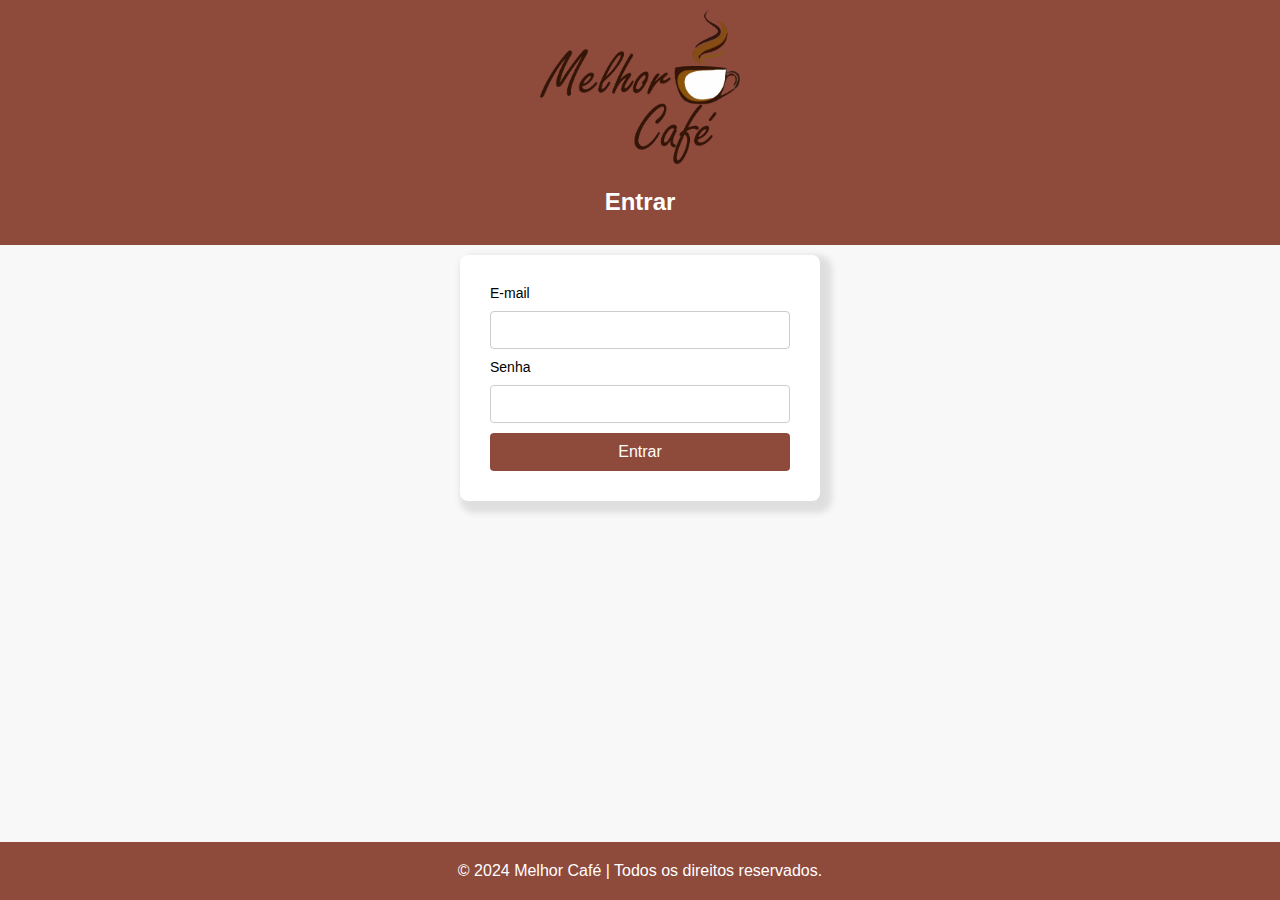
<file: login.html>
<!DOCTYPE html>
<html lang="pt-BR">
  <head>
    <meta charset="UTF-8" />
    <meta name="viewport" content="width=device-width, initial-scale=1.0" />
    <title>Login - Melhor Café</title>
    <link rel="stylesheet" href="./assets/css/style.css" />
  </head>
  <body>
    <header>
      <a href="index.html">
        <img
          width="200px"
          src="./assets/img/logo.webp"
          alt="Foto de Café Gourmet"
        />
      </a>
      <h2>Entrar</h2>
    </header>

    <section
      style="display: flex; justify-content: center; align-items: center"
    >
      <form
        id="loginForm"
        method="POST"
        action="login.php"
        style="
          display: flex;
          flex-direction: column;
          gap: 10px;
          margin-top: 10px;
          padding: 30px;
          border-radius: 8px;
          background-color: #fff;
          box-shadow: 6px 6px 6px 6px rgba(0.1, 0.1, 0.1, 0.1);
          width: 300px;
        "
      >
        <label for="email" style="font-size: 14px">E-mail</label>
        <input
          type="email"
          id="email"
          name="email"
          required
          style="
            padding: 10px;
            font-size: 14px;
            border: 1px solid #ccc;
            border-radius: 4px;
          "
        />

        <label for="senha" style="font-size: 14px">Senha</label>
        <input
          type="password"
          id="senha"
          name="senha"
          required
          style="
            padding: 10px;
            font-size: 14px;
            border: 1px solid #ccc;
            border-radius: 4px;
          "
        />

        <button
          type="submit"
          style="
            padding: 10px;
            background-color: #8e4a3b;
            color: #fff;
            border: none;
            border-radius: 4px;
            cursor: pointer;
            font-size: 16px;
          "
        >
          Entrar
        </button>       
      </form>
    </section>

    <!-- Footer -->
    <footer>
      <p>&copy; 2024 Melhor Café | Todos os direitos reservados.</p>
    </footer>

    <script>
      // Correção no id do formulário: 'loginForm' em vez de 'login-form'
      document
        .getElementById("loginForm")
        .addEventListener("submit", function (event) {
          event.preventDefault();

          // Pegando os valores de email e senha do formulário
          let email = document.getElementById("email").value;
          let senha = document.getElementById("senha").value;

          // Simulação de login (pode ser substituída por validação com uma API real ou banco de dados)
          if (email === "cliente@exemplo.com" && senha === "senha123") {
            // Armazenando as informações de login no localStorage para simulação
            let user = {
              nome: "Cliente",
              email: "cliente@exemplo.com",
            };
            let carrinho = JSON.parse(localStorage.getItem("carrinho")) || [];

            // Vincula o usuário com a compra
            let compra = {
              usuario: user,
              itens: carrinho,
              total: 0,
            };

            // Salva os dados da compra no localStorage (ou em um servidor)
            localStorage.setItem("carrinho", JSON.stringify(compra));
            window.location.href = "carrinho.html";
            
            localStorage.setItem("user", JSON.stringify(user)); // Salva os dados do usuário no localStorage
            alert("Login bem-sucedido!");
            window.location.href = "carrinho.html"; // Redireciona para a página do carrinho
          } else {
            alert("Usuário ou senha incorretos!");
          }
        });
    </script>
  </body>
</html>
</file>
<file: assets/css/style.css>
/* Estilos Gerais */
body {
    font-family: Arial, sans-serif;
    margin: 0;
    padding: 0;
    background-color: #f8f8f8;
    display: flex;
    flex-direction: column;
    height: 100vh;
}

main {
    display: flex;
    flex-direction: column;
    justify-content: center; /* Centraliza verticalmente */
    align-items: center; /* Centraliza horizontalmente */
    text-align: center;  /* Garante que o texto dentro do main fique centralizado */
    flex-grow: 1; /* Faz com que o main ocupe o máximo de espaço possível */
}

#saibamais section {
    display: none;
}

/* Mostra a seção ativa */
#saibamais section.active {
    display: block;
}

/* Estilo para o link ativo (opcional) */
nav ul li a.active {
    font-weight: bold;
    color: #ff6600;
}

/* Header */
header {
    background-color: #8e4a3b;
    color: white;
    text-align: center;
    padding: 10px;
}

header h1 {
    font-size: 2em;
    margin: 0;
}

/* Home Section */
#home {
    text-align: center;
    margin: 5px;
}

#home img {
    max-width: 150px;
}

.catalogo {
    text-align: center;
    margin-top: 10px;
}

.link-catalogo {
    font-size: 1em;
    color: #8e4a3b;
    text-decoration: none;
    padding: 10px;
    border: 2px solid #8e4a3b;
    border-radius: 5px;
}

.link-catalogo:hover {
    background-color: #8e4a3b;
    color: white;
}

#ini {
    color: white;
    text-decoration: none;
    font-size: 1.2em;
}
.product-section {
    display: flex;
    justify-content: center;
    padding: 20px;
    flex-wrap: wrap;
    gap: 20px; /* Adiciona espaçamento entre os cards */
}

.product-card {
    width: 20%; /* Tamanho padrão para desktop */
    background-color: white;
    padding: 10px;
    box-shadow: 0px 4px 6px rgba(0, 0, 0, 0.1);
    border-radius: 8px;
    text-align: center;
    margin: 10px;
}

.product-card img {
    width: 80%;
    height: auto;
    border-radius: 8px;
}

.product-card h3 {
    margin-top: 10px;
    color: #8e4a3b;
}

.product-card p {
    font-size: 16px;
    color: #777;
}

/* Media Queries para Responsividade */

/* Tela de dispositivos móveis */
@media (max-width: 600px) {
    .product-section {
        padding: 10px; /* Menos padding nos celulares */
    }

    .product-card {
        width: 100%; /* Cartões ocupam 100% da largura */
        margin: 5px 0; /* Margem superior e inferior ajustada */
    }

    .product-card img {
        width: 100%; /* Imagem ocupa 100% da largura do cartão */
    }
}

/* Tela de tablets ou telas menores */
@media (max-width: 900px) {
    .product-card {
        width: 45%; /* Cartões ocupam 45% da largura */
    }
}

/* Tela de laptops e desktops grandes */
@media (min-width: 1200px) {
    .product-card {
        width: 20%; /* Cartões ocupam 20% da largura */
    }
}

.call-to-action {
    background-color: #f8f8f8;
    text-align: center;
    margin-bottom: 30px;
}

.call-to-action h2 {
    color: #8e4a3b;
}

.call-to-action p {
    color: #555;
    font-size: 18px;
    margin-bottom: 20px;
}

.call-to-action a {
    font-size: 20px;
    color: white;
    background-color: #8e4a3b;
    padding: 10px 20px;
    text-decoration: none;
    border-radius: 5px;
}

.call-to-action a:hover {
    background-color: #8e4a3b;
}

.call-to-action {
    background-color: #f8f8f8;
    text-align: center;
    margin-bottom: 30px;
}

.call-to-action h2 {
    color: #8e4a3b;
}

.call-to-action p {
    color: #555;
    font-size: 18px;
    margin-bottom: 20px;
}

.call-to-action a {
    font-size: 20px;
    color: white;
    background-color: #8e4a3b;
    padding: 10px 20px;
    text-decoration: none;
    border-radius: 5px;
}

.call-to-action a:hover {
    background-color: #8e4a3b;
}

/* Footer */
footer {
    text-align: center;
    padding: 20px;
    background-color: #8e4a3b;
    color: white;
    margin-top: auto; /* Isso garante que o footer ficará no final da página */
}

footer p {
    margin: 0;
}

/* Responsividade */
@media (max-width: 600px) {
    header h1 {
        font-size: 1.5em;
    }

    header nav ul li {
        display: block;
        margin-bottom: 10px;
    }
}
</file>
